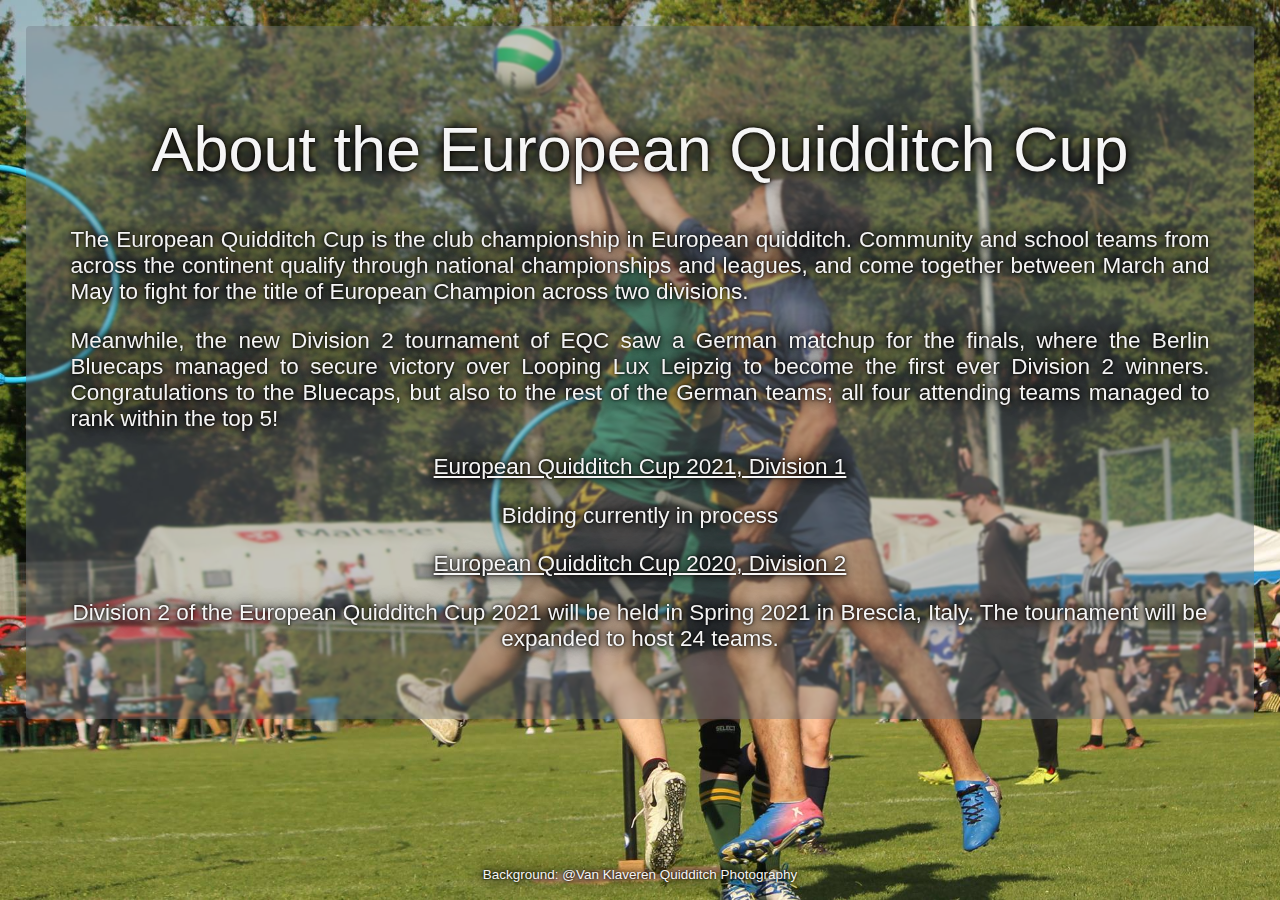
<file: about.html>
<!DOCTYPE html>
<link rel="stylesheet" href="text.css">
<html lang="en">
<head>
    <meta charset="UTF-8">
    <title>About EQC</title>
    <meta name="viewport" content="width=device-width, initial-scale=1">
</head>
<body>
<div class="box">
    <h1>About the European Quidditch Cup</h1>
    <p class="par">The European Quidditch Cup is the club championship in European quidditch. Community and school teams
        from across the continent qualify through national championships and leagues, and come together between March
        and May to fight for the title of European Champion across two divisions. </p>
    <p class="par">Meanwhile, the new Division 2 tournament of EQC saw a German matchup for the finals, where the Berlin
        Bluecaps managed to secure victory over Looping Lux Leipzig to become the first ever Division 2 winners.
        Congratulations to the Bluecaps, but also to the rest of the German teams; all four attending teams managed to
        rank within the top 5!</p>
    <a class="underline">European Quidditch Cup 2021, Division 1</a>
    <p>Bidding currently in process</p>
    <a class="underline">European Quidditch Cup 2020, Division 2</a>
    <p>Division 2 of the European Quidditch Cup 2021 will be held in Spring 2021 in Brescia, Italy. The tournament will
        be expanded to host 24 teams.</p>
</div>
<a class="creds" href="https://www.facebook.com/VanKlaverenQP/">Background: @Van Klaveren Quidditch Photography </a>
</body>
</html>
</file>
<file: text.css>
* {
    box-sizing: border-box;
}

body {
    margin: 0;
    font-size: 2.5vh;
    background-image: url("img/about.jpg");
    background-repeat: no-repeat;
    background-size: cover;
    font-family: 'Teko', sans-serif;
    height: 100%;
    min-height: 100vh;
    width: 100vw;
    color: whitesmoke;
    text-align: center;
    padding: 2vw 2vw 12vw;
    text-shadow:0 0 20px #050201, 0 0 10px #050201, 0 0 3px #050201;
}

.underline {
    text-decoration: underline;
}

a:link, a:visited {
    text-decoration: none;
    color: whitesmoke;
}

.creds {
    color: whitesmoke;
    display: block;
    font-size: 1.5vh;
    position: absolute;
    bottom: 2vh;
    width: 96vw;
}

h1 {
    font-size: 7vh;
    font-weight: normal;
}

.par {
    text-align: justify;
}

.box {
    background-color: #70798365;
    padding: 2em;
    border-radius: 4px;
    -webkit-backdrop-filter: blur(1px);
    backdrop-filter: blur(1px);
}
</file>
